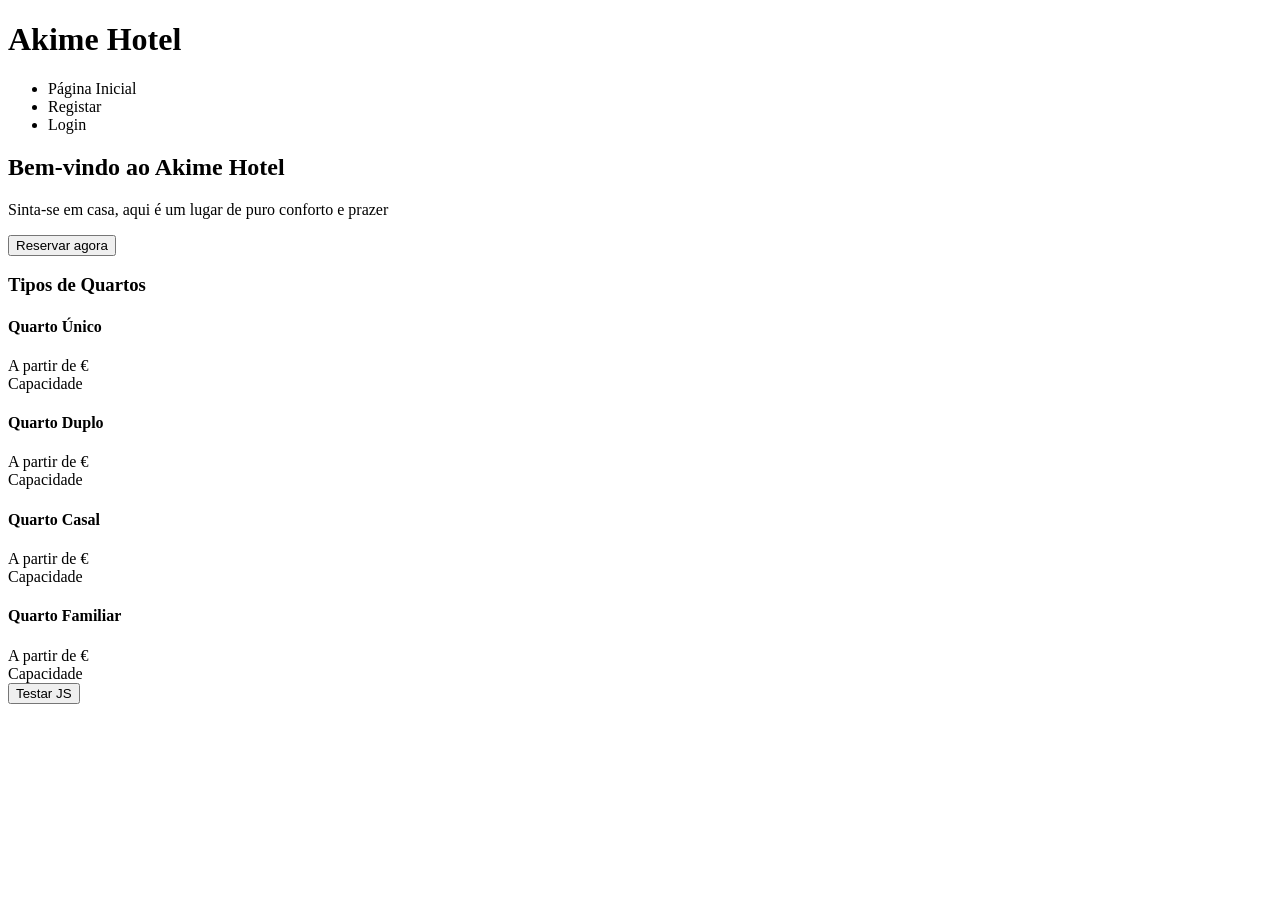
<file: ficheiros_de_visualização/index.html>
<!DOCTYPE html>
<html lang="pt">
<head>
    <meta charset="UTF-8">
    <meta name="viewport" content="width=device-width, initial-scale=1.0">
    <script src="../src/js/main.js"></script>
    <title>Página Inicial</title>
</head>
<body>
    <div>
        <h1>Akime Hotel</h1>
    </div>
    <header>
        <ul>
            <li>Página Inicial</li>
            <li>Registar</li>
            <li>Login</li>
        </ul>
    </header>
    <div>
        <h2>Bem-vindo ao Akime Hotel</h2>
        <p>Sinta-se em casa, aqui é um lugar de puro conforto e prazer</p>
        <button type="submit">Reservar agora</button>
    </div>
    <h3>Tipos de Quartos</h3>
    <div>
        <h4>Quarto Único</h4>
        <span>A partir de €
            <br>
            Capacidade 
        </span>
    </div>
    <div>
        <h4>Quarto Duplo</h4>
        <span>A partir de €
            <br>
            Capacidade 
        </span>
    </div>
    <div>
        <h4>Quarto Casal</h4>
        <span>A partir de €
            <br>
            Capacidade 
        </span>
    </div>
    <div>
        <h4>Quarto Familiar</h4>
        <span>A partir de €
            <br>
            Capacidade 
        </span>
    </div>
    <button id="testBtn">Testar JS</button>
</body>
</html>
</file>
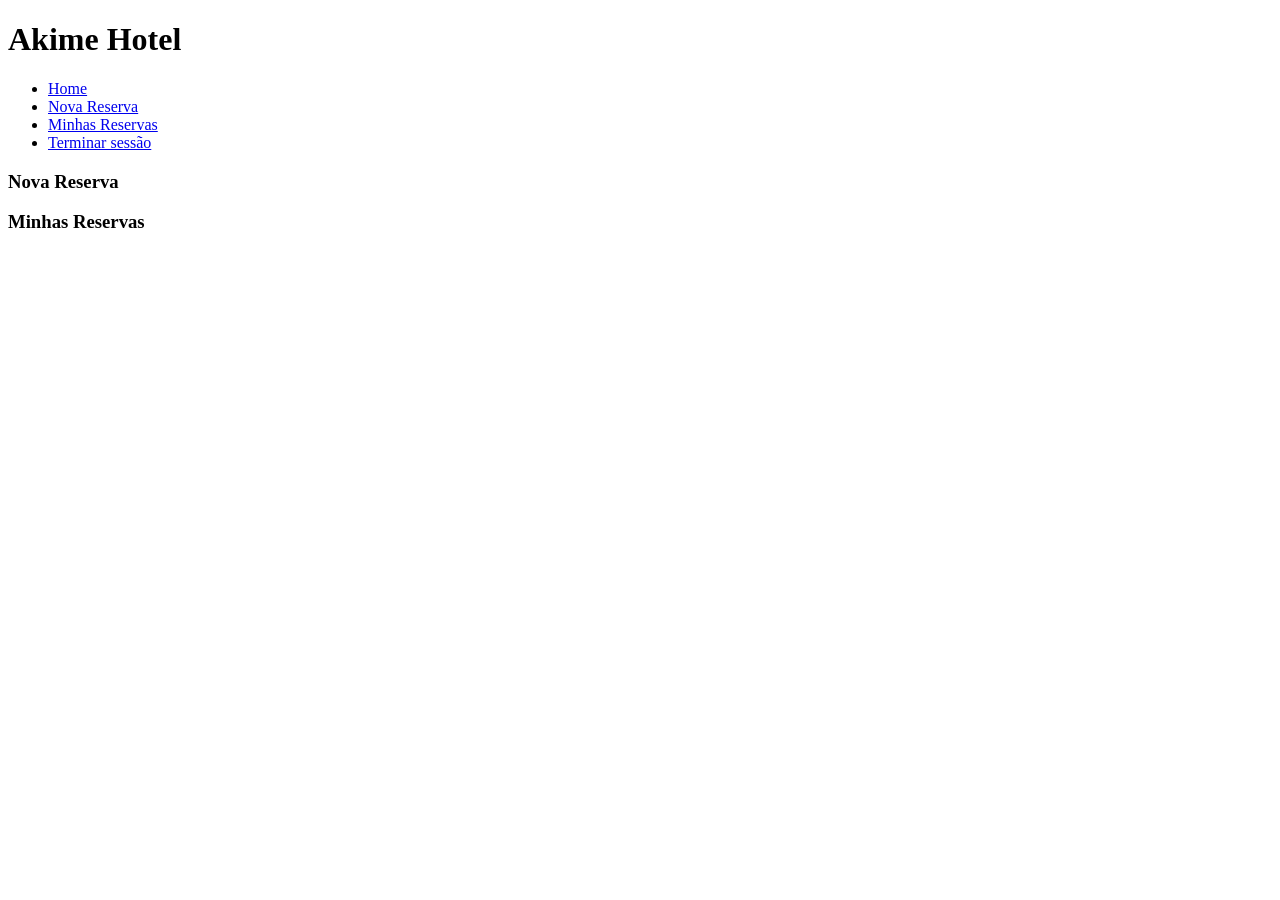
<file: ficheiros_de_visualização/home.html>
<!DOCTYPE html>
<html lang="pt">
<head>
    <meta charset="UTF-8">
    <meta name="viewport" content="width=device-width, initial-scale=1.0">
    <title>Home Cliente</title>
</head>
<body>
    <div>
        <h1>Akime Hotel</h1>
    </div>

    <nav>
        <ul>
            <li><a href="home.html">Home</a></li>
            <li><a href="nova_reserva.html">Nova Reserva</a></li>
            <li><a href="minhas_reservas.html">Minhas Reservas</a></li>
            <li><a href=".././src/atividades/logout.php">Terminar sessão</a></li>
        </ul>
    </nav>

    <div>
        <div>
            <h3>Nova Reserva</h3>
        </div>
    </div>

    <div>
        <div>
            <h3>Minhas Reservas</h3>
        </div>
    </div>
</body>
</html>
</file>
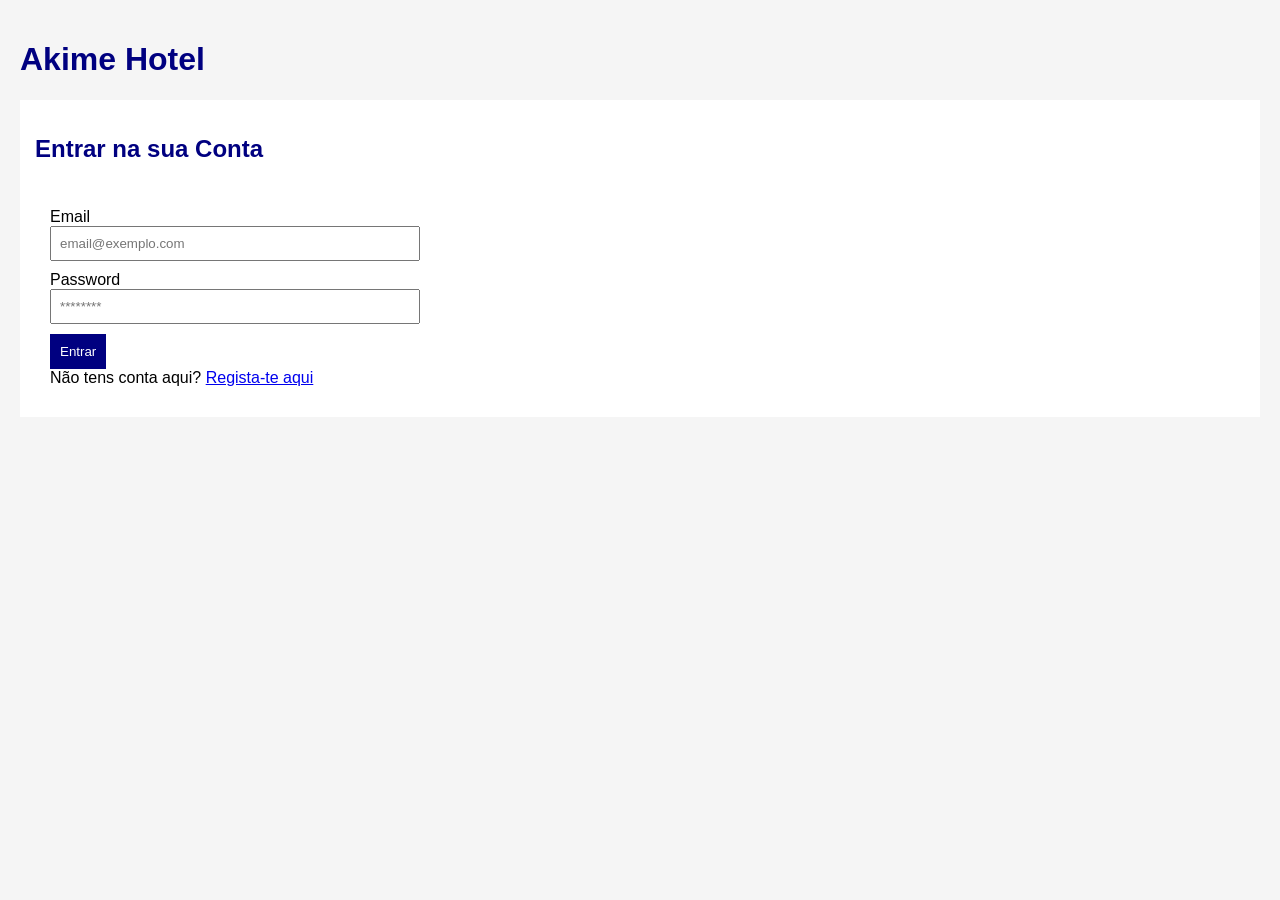
<file: ficheiros_de_visualização/login.html>
<!DOCTYPE html>
<html lang="pt">
<head>
    <meta charset="UTF-8">
    <meta name="viewport" content="width=device-width, initial-scale=1.0">
    <title>Login</title>
    <link rel="stylesheet" href="css/estilo.css">
</head>
<body>
    <div id="pagina">
        <main class="conteudo">
    <h1>Akime Hotel</h1>

    <div class="caixa">
        <h2>Entrar na sua Conta </h2>
        <form action="atividades/login_processo.php" method="POST" id="login">
            <label for="email">Email</label>
            <input type="email" placeholder="email@exemplo.com" id="email" name="email" required>
            <br>

            <label for="password">Password</label>
            <input type="password" placeholder="********" id="password" name="password" required>
            <br>

            <button type="submit">Entrar</button>
            <br>

            <span>Não tens conta aqui? <a href="./registar.php">Regista-te aqui</a></span>
        </form>
    </div>
    </main>
    </div>
</body>
</html>
</file>
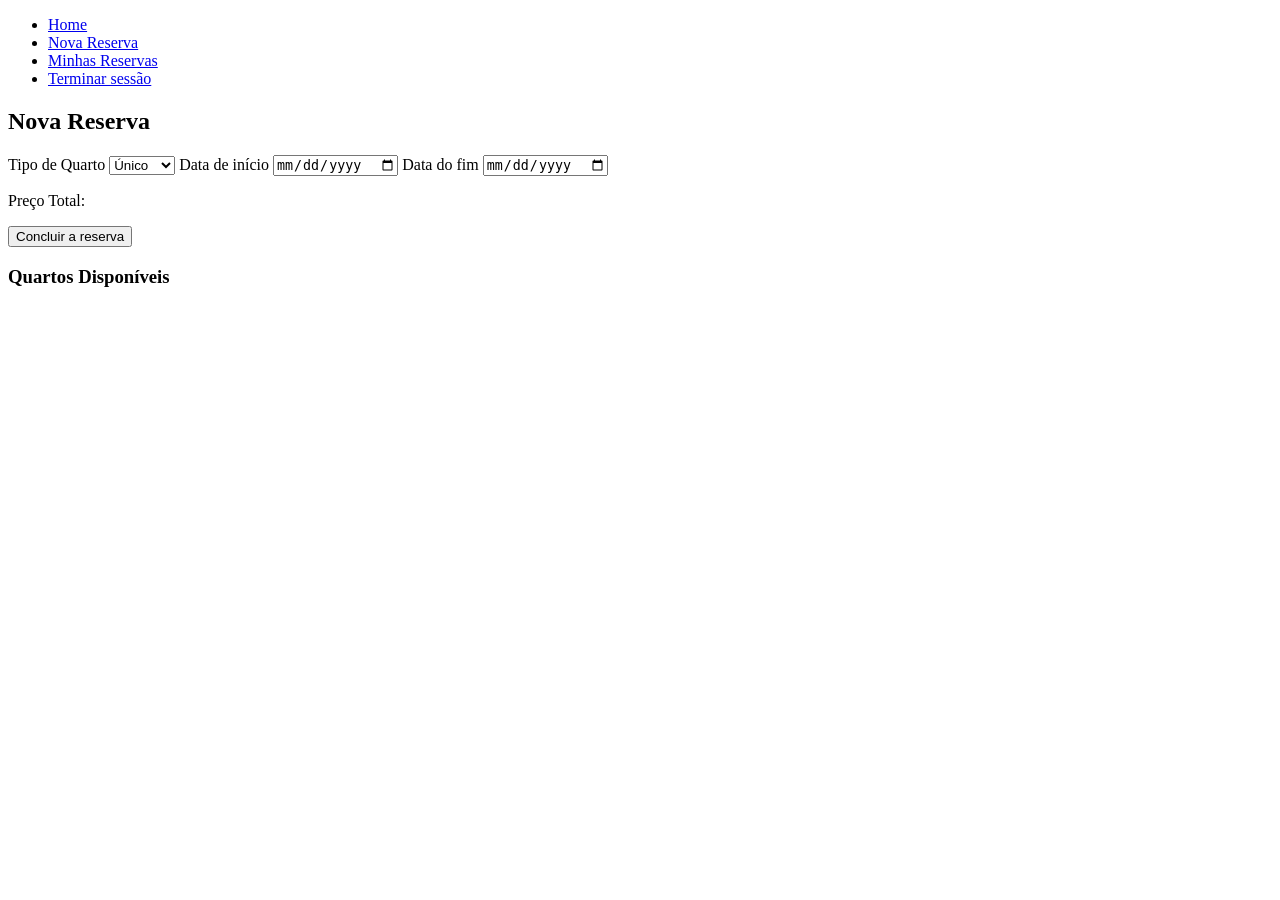
<file: ficheiros_de_visualização/nova_reserva.html>
<!DOCTYPE html>
<html lang="pt">
<head>
    <meta charset="UTF-8">
    <meta name="viewport" content="width=device-width, initial-scale=1.0">
    <title>Nova Reserva</title>
</head>
<body>
    <nav>
        <ul>
            <li><a href="home.html">Home</a></li>
            <li><a href="nova_reserva.html">Nova Reserva</a></li>
            <li><a href="minhas_reservas.html">Minhas Reservas</a></li>
            <li><a href=".././src/atividades/logout.php">Terminar sessão</a></li>
        </ul>
    </nav>

    <h2>Nova Reserva</h2>

    <form action="../atividades/reserva_processo.php" method="POST" id="reserva_form">
     <label for="quarto">Tipo de Quarto</label>
     <select name="quarto" id="quarto" required>
        <option value="Único">Único</option>
        <option value="Duplo">Duplo</option>
        <option value="Casal">Casal</option>
        <option value="Família">Família</option>
     </select>

     <label for="data_inicio">Data de início</label>
     <input type="date" id="data_inicio" name="data_inicio" required>

     <label for="data_fim">Data do fim</label>
     <input type="date" id="data_fim" name="data_fim" required>

     <p> Preço Total: <span id="preco_total"></span></p>
     <button type="submit">Concluir a reserva</button>

    </form>
    
    <h3>Quartos Disponíveis</h3>
    <div></div>

</body>
</html>
</file>
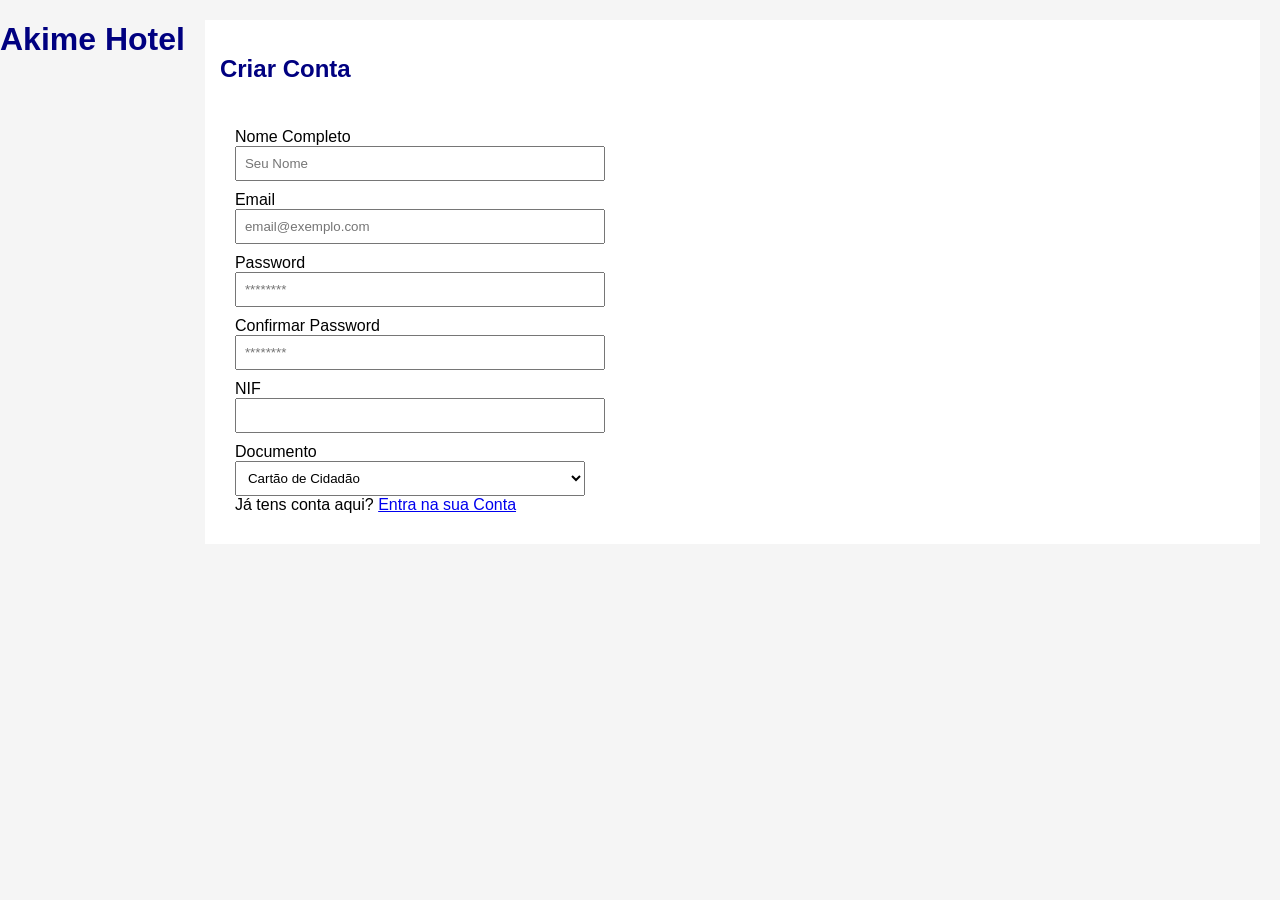
<file: ficheiros_de_visualização/registar.html>
<!DOCTYPE html>
<html lang="pt">
<head>
    <meta charset="UTF-8">
    <meta name="viewport" content="width=device-width, initial-scale=1.0">
    <title>Registar</title>
    <link rel="stylesheet" href="css/estilo.css">
</head>
<body>
    <div id="pagina">
    <h1>Akime Hotel</h1>
    <main class="conteudo">
    <div class="caixa">
        <h2>Criar Conta</h2>
        <form action="atividades/registar_processo.php" method="POST" id="registo">
            <label for="nome">Nome Completo</label>
            <input type="text" placeholder="Seu Nome" id="nome" name="nome" required>
            <br>

            <label for="email">Email</label>
            <input type="email" placeholder="email@exemplo.com" id="email" name="email" required>
            <br>

            <label for="password">Password</label>
            <input type="password" placeholder="********" id="password" name="password" required>
            <br>

            <label for="confirmar">Confirmar Password</label>
            <input type="password" placeholder="********" id="confirmar" name="confirmar" required>
            <br>

            <label for="nif">NIF</label>
            <input type="text" id="nif" name="nif" pattern="[0-9]{9}">
            <br>

            <label for="doc">Documento</label>
            <select name="doc" id="doc">
                <option value="Cartão de Cidadão">Cartão de Cidadão</option>
                <option value="Passaporte">Passaporte</option>
                <option value="Outros">Outros</option>
            </select>
            <br>

            <span>Já tens conta aqui? <a href="./login.php">Entra na sua Conta</a></span>
        </form>
    </div>
</main>
    </div>
</body>
</html>
</file>
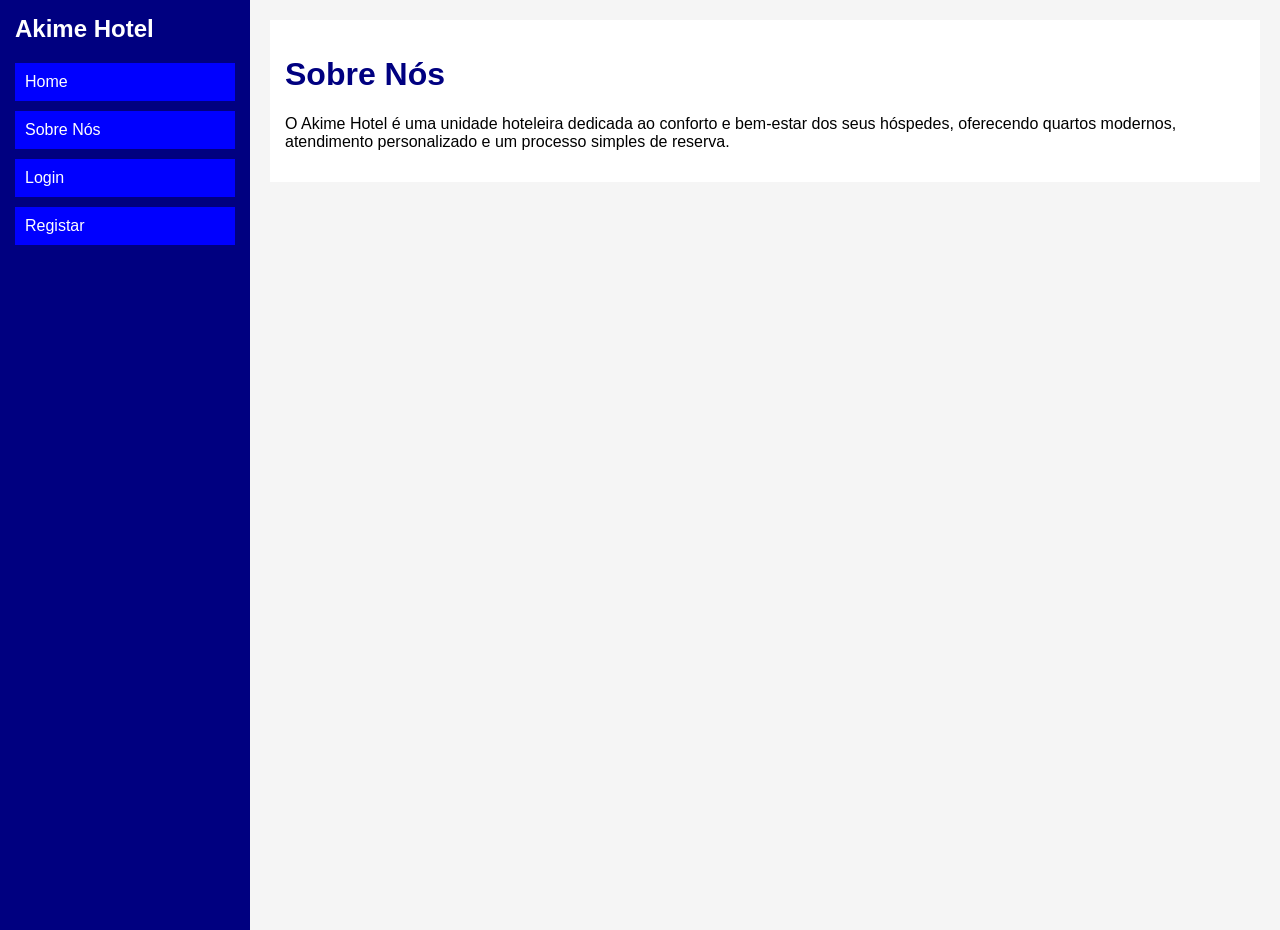
<file: ficheiros_de_visualização/sobre_nos.html>
<!DOCTYPE html>
<html lang="pt">
<head>
    <meta charset="UTF-8">
    <meta name="viewport" content="width=device-width, initial-scale=1.0">
    <title>Sobre nós</title>
    <link rel="stylesheet" href="css/estilo.css">
</head>
<body>
    <div id="pagina">
    <header class="menu">

    <div class="logo">
        <h2>Akime Hotel</h2>
    </div>

    <nav>
        <ul>
            <li><a href="index.html">Home</a></li>
            <li><a href="sobre_nos.html">Sobre Nós</a></li>
            <li><a href="login.html">Login</a></li>
            <li><a href="registar.html">Registar</a></li>
        </ul>
    </nav>

</header>

    <main class="conteudo">
        <div class="caixa">

    <h1>Sobre Nós</h1>

    <p>
        O Akime Hotel é uma unidade hoteleira dedicada ao conforto
        e bem-estar dos seus hóspedes, oferecendo quartos modernos,
        atendimento personalizado e um processo simples de reserva.
    </p>

        </div>
    </main>
    </div>
</body>
</html>
</file>
<file: ficheiros_de_visualização/css/estilo.css>
body {
    margin: 0;
    font-family: Arial, sans-serif;
    background-color: whitesmoke;
}

#pagina {
    display: flex;
}

.menu {
    width: 220px;
    min-height: 100vh;
    background-color: navy;
    padding: 15px;
}

.logo {
    margin-bottom: 20px;
}

.logo h2 {
    color: white;
    margin: 0;
}

.menu ul {
    list-style: none;
    padding: 0;
}

.menu li {
    margin-bottom: 10px;
}

.menu a {
    display: block;
    text-decoration: none;
    color: white;
    background-color: blue;
    padding: 10px;
}

.menu a:hover {
    background-color: royalblue;
}

.conteudo {
    flex: 1;
    padding: 20px;
}

.caixa {
    background-color: white;
    padding: 15px;
    margin-bottom: 20px;
}

h1 {
    color: navy;
}

h2 {
    color: navy;
}

form {
    background-color: white;
    padding: 15px;
    width: 350px;
}

label {
    display: block;
    margin-top: 10px;
}

input {
    width: 100%;
    padding: 8px;
}

select {
    width: 100%;
    padding: 8px;
}

button {
    background-color: navy;
    color: white;
    border: none;
    padding: 10px;
    margin-top: 10px;
}

table {
    width: 100%;
    border-collapse: collapse;
    background-color: white;
}

th {
    background-color: navy;
    color: white;
    padding: 10px;
}

td {
    border: 1px solid gray;
    padding: 10px;
}
</file>
